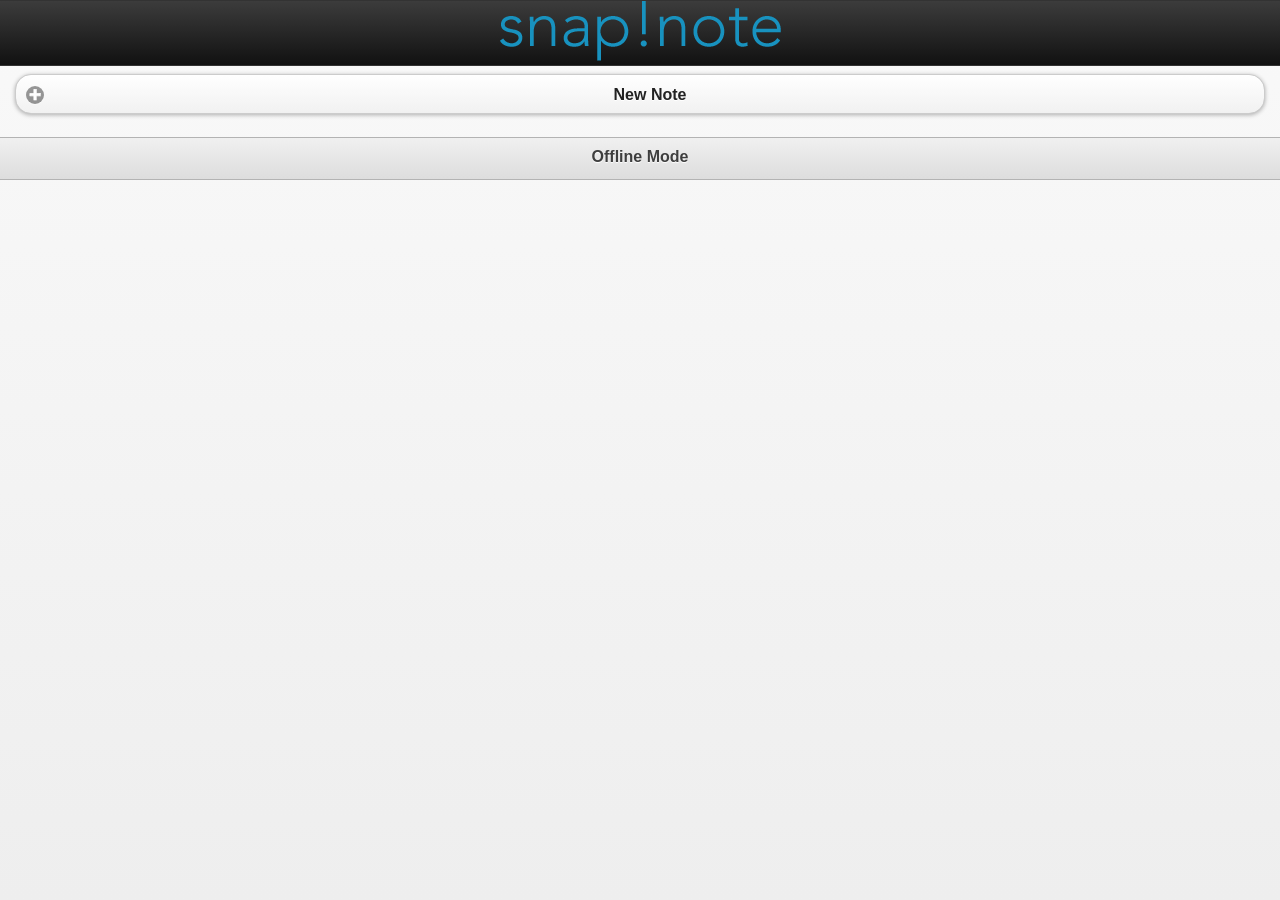
<file: 04_06/index.html>
<!DOCTYPE html>
<html>
<head>
	<meta charset="UTF-8">
	<meta name="format-detection" content="telephone-no">
	<meta name="viewport" content="user-scalable=no, initial-scale=1, minimum-scale=1, maximum-scale=1, width=device-width, height=device-height, target-densitydpi=device-dpi">
	<title>Our Application</title>
	<link rel="stylesheet" href="css/themes/default/jquery.mobile-1.2.0.css">
	<link rel="stylesheet" href="css/main.css">
	<script src="js/jquery.js"></script>
	<script src="js/jquery.mobile-1.2.0.js"></script>
	<script src="cordova.ios.js"></script>
	<script>
		function init() {
			document.addEventListener("deviceready", onDeviceReady, false);
		}

		function onDeviceReady() {
			alert('It works!');
		}
	</script>
</head>
<body onload="init()">
	<div data-role="page" id="main">
	<div data-role="header" class="logo">
		<img src="img/logo.png" />
	</div>
	<div data-role="content">
		<ul id="notelist" data-role="listview">

		</ul>

		<a href="#newnote" data-role="button" data-icon="plus">New Note</a>

	</div>

	<div data-role="footer" data-theme="c">
		<h2 class="offline">Offline Mode</h2>
	</div>

</div>
<div data-role="page" id="newnote">
	<div data-role="header" class="logo">
		<img src="img/logo.png" />
	</div>
	<div id="notedetailcontent" data-role="content">
	</div>
	<div data-role="footer" data-theme="c">
		<p>SnapNote!</p>
	</div>
</div>
</div>
</body>
</html>
</file>
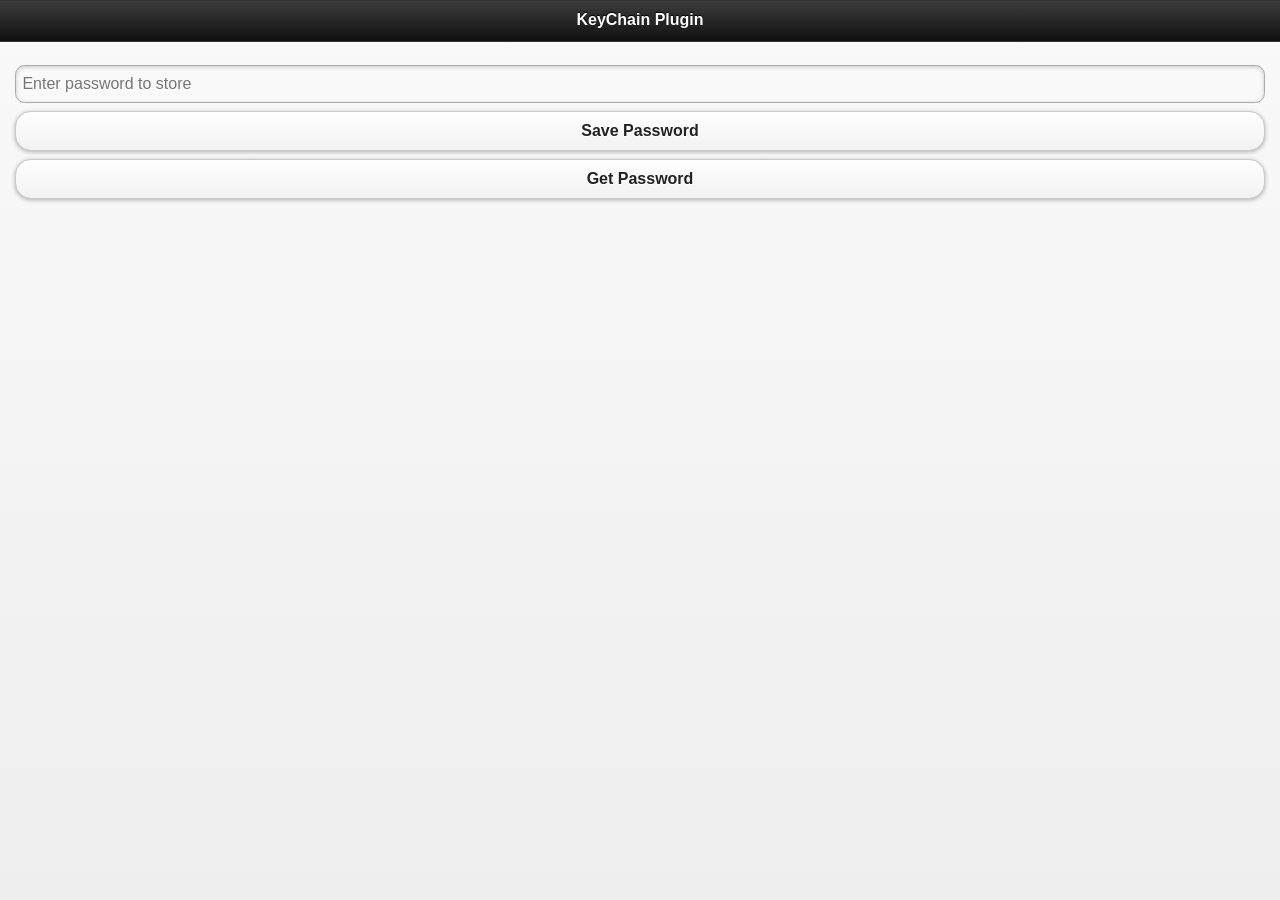
<file: 06_02/plugin-ios-project/www/index.html>
<!DOCTYPE html>
<html>
<head>
	<meta charset="UTF-8">
	<meta name="format-detection" content="telephone-no">
	<meta name="viewport" content="user-scalable=no, initial-scale=1, minimum-scale=1, maximum-scale=1, width=device-width, height=device-height, target-densitydpi=device-dpi">
	<title>Our Application</title>
	<link rel="stylesheet" href="css/themes/default/jquery.mobile-1.2.0.css">
	<link rel="stylesheet" href="css/main.css">
	<script src="js/jquery.js"></script>
	<script src="js/jquery.mobile-1.2.0.js"></script>
	<script src="cordova.ios.js"></script>
	<script>
		$(document).on("pageinit", function(){
		});
	</script>
</head>
<body>
	<div data-role="page" id="main">
	<div data-role="header" class="logo">
		<h2>KeyChain Plugin</h2>
	</div>
	<div data-role="content">
		<input type="text" name="password" id="password" placeholder="Enter password to store" />

		<input id="savepassword" type="button" value="Save Password" />
		<input id="getpassword" type="button" value="Get Password" />

	</div>
	</div>
</div>
</body>
</html>
</file>
<file: 04_06/css/main.css>
.logo {
	text-align: center;
}
</file>
<file: 06_02/plugin-ios-project/www/css/main.css>
.logo {
	text-align: center;
}

.offline {
	visibility: hidden;
	color: #f00;
	font-style: italic;
}

#map {
	width: 100%;
	height: 200px;
}

#noteimage {
	width: 200px;
	height: 200px;
	display: none;
}

#notelist {
	margin-bottom: 15px;
}
</file>
